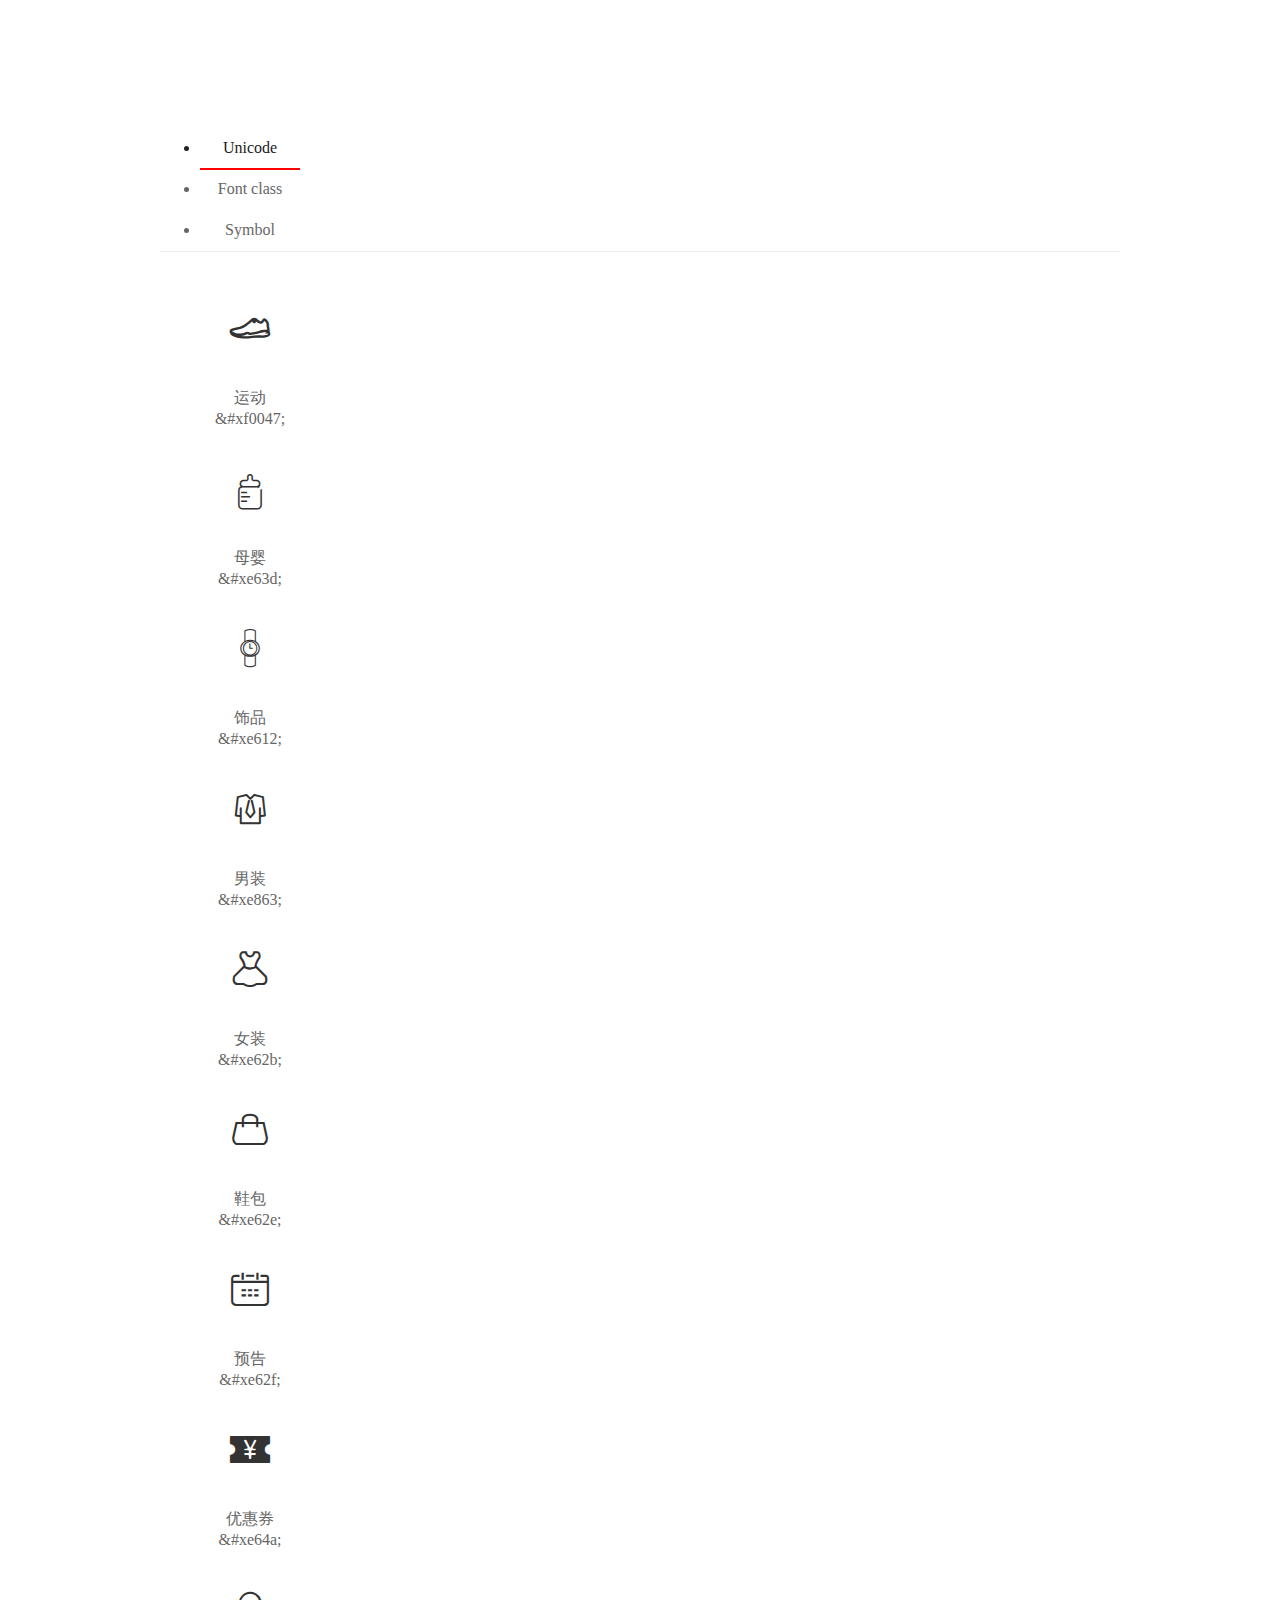
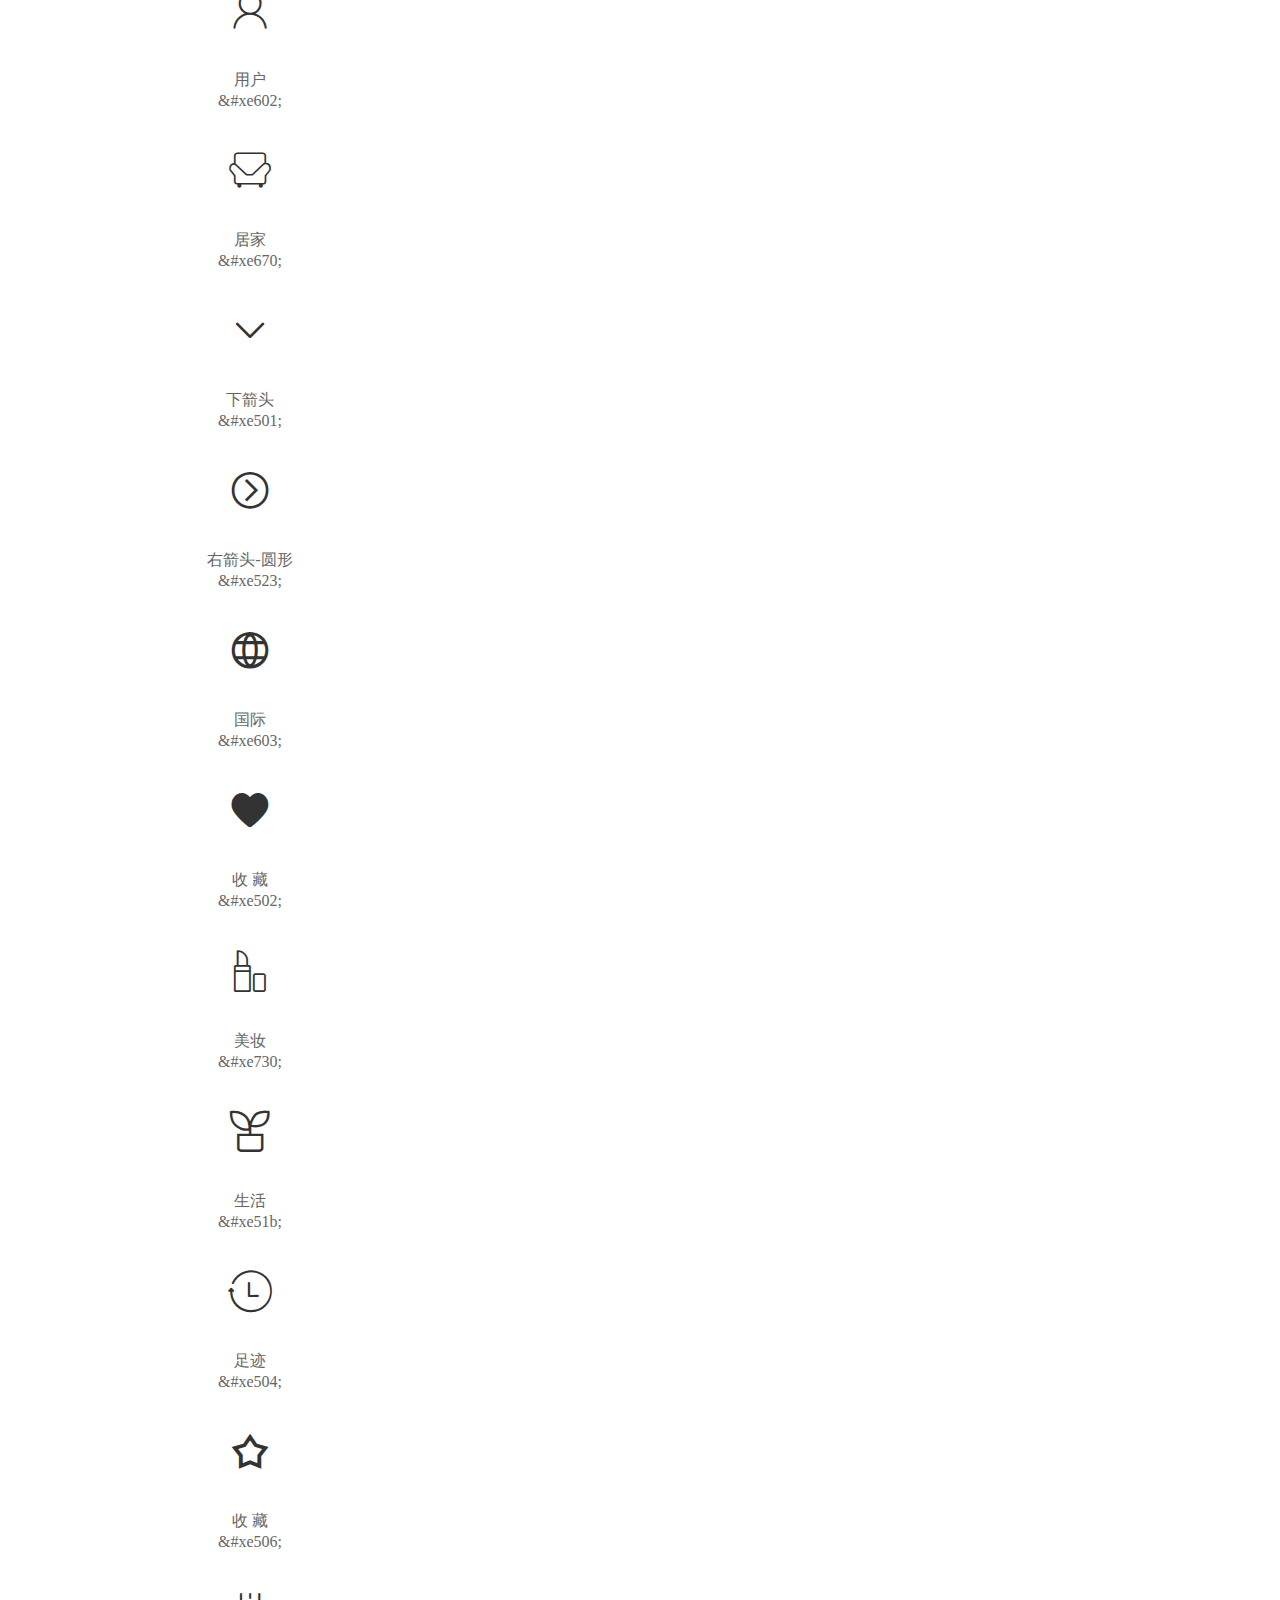
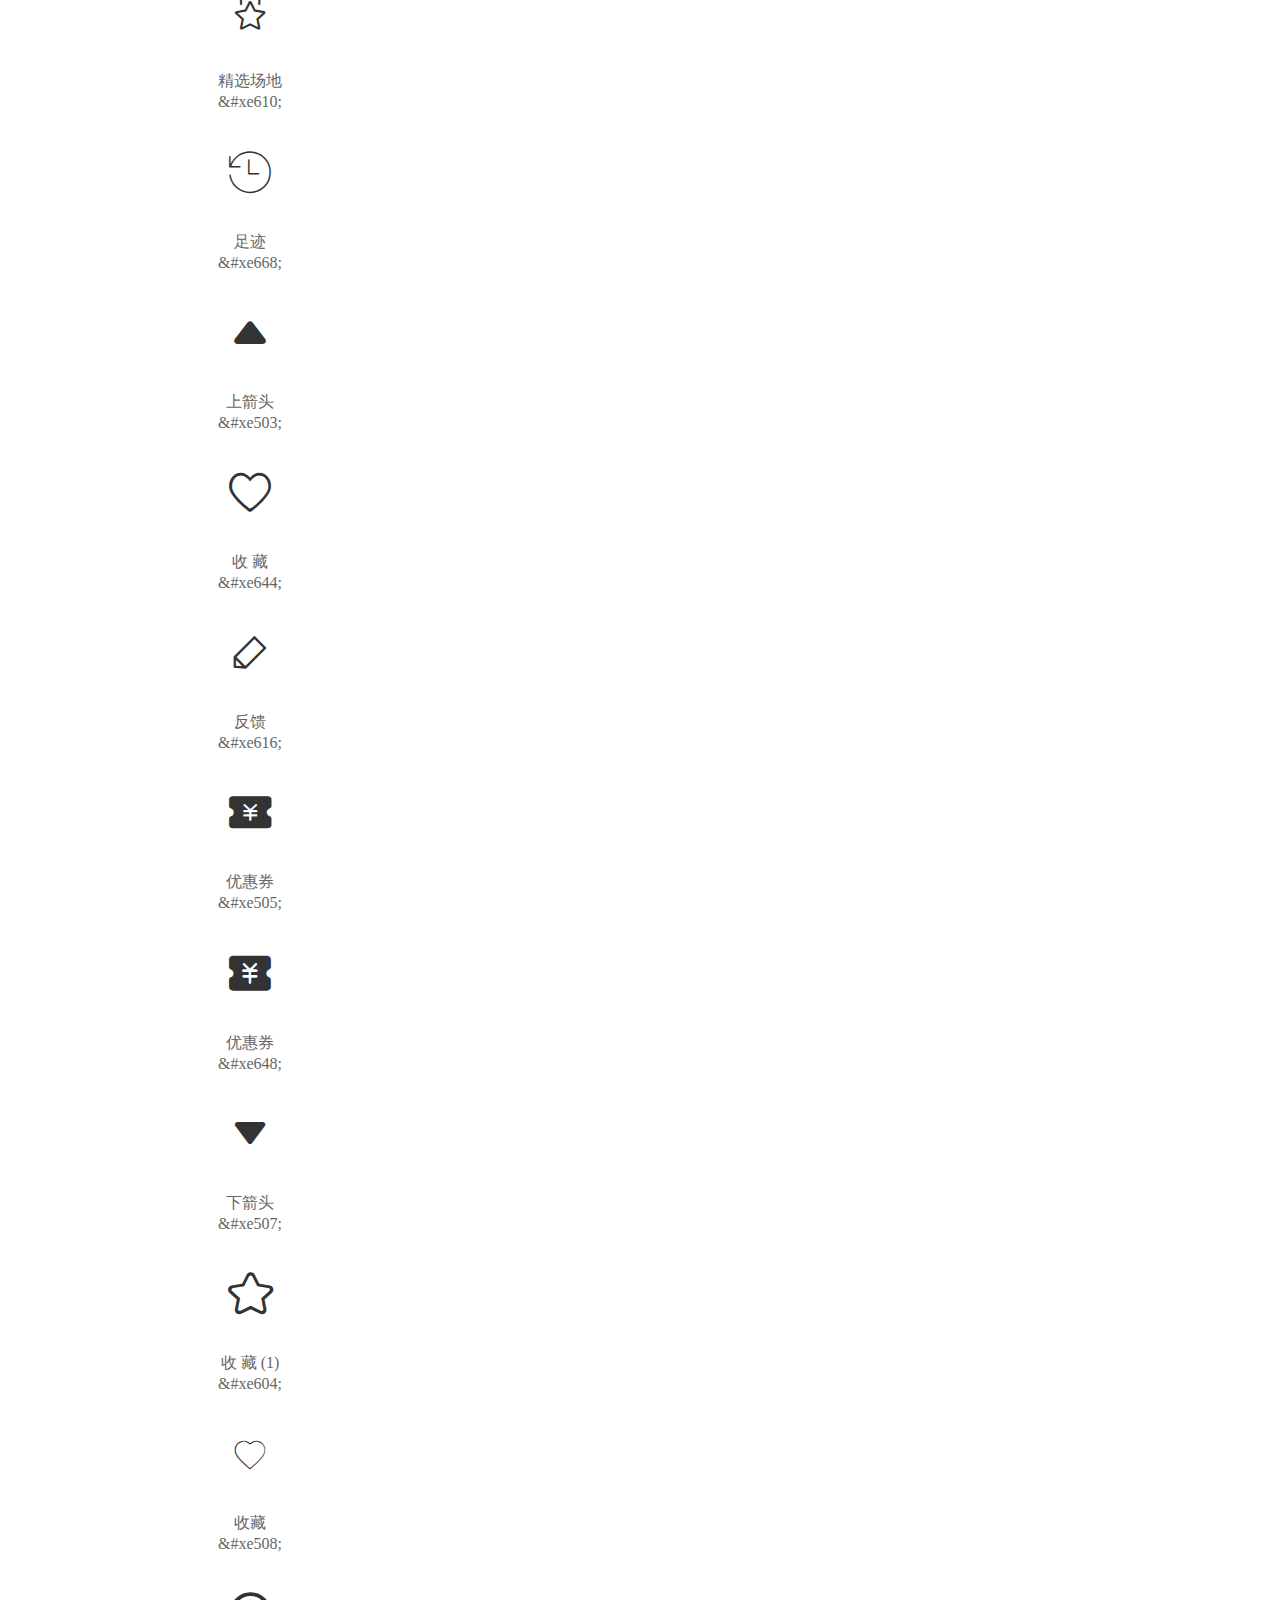
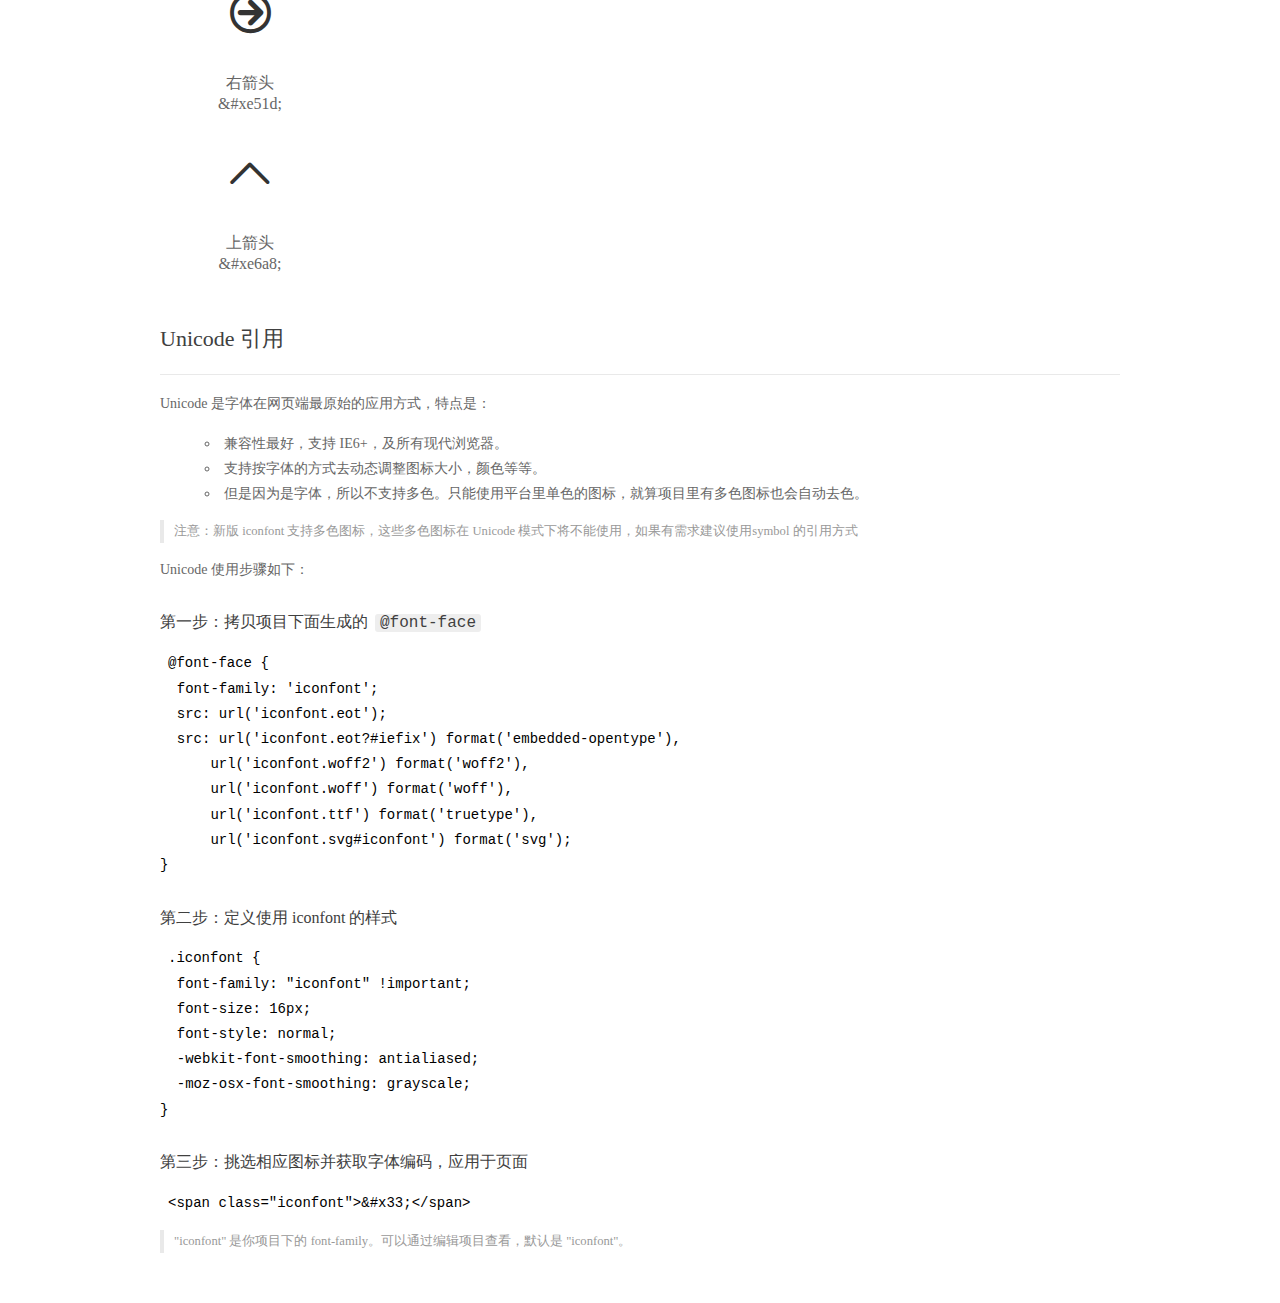
<file: src/fonts/font_7htqrw1cgww/demo_index.html>
<!DOCTYPE html>
<html>
<head>
  <meta charset="utf-8"/>
  <title>IconFont Demo</title>
  <link rel="shortcut icon" href="https://gtms04.alicdn.com/tps/i4/TB1_oz6GVXXXXaFXpXXJDFnIXXX-64-64.ico" type="image/x-icon"/>
  <link rel="stylesheet" href="https://g.alicdn.com/thx/cube/1.3.2/cube.min.css">
  <link rel="stylesheet" href="demo.css">
  <link rel="stylesheet" href="iconfont.css">
  <script src="iconfont.js"></script>
  <!-- jQuery -->
  <script src="https://a1.alicdn.com/oss/uploads/2018/12/26/7bfddb60-08e8-11e9-9b04-53e73bb6408b.js"></script>
  <!-- 代码高亮 -->
  <script src="https://a1.alicdn.com/oss/uploads/2018/12/26/a3f714d0-08e6-11e9-8a15-ebf944d7534c.js"></script>
</head>
<body>
  <div class="main">
    <h1 class="logo"><a href="https://www.iconfont.cn/" title="iconfont 首页" target="_blank">&#xe86b;</a></h1>
    <div class="nav-tabs">
      <ul id="tabs" class="dib-box">
        <li class="dib active"><span>Unicode</span></li>
        <li class="dib"><span>Font class</span></li>
        <li class="dib"><span>Symbol</span></li>
      </ul>
      
    </div>
    <div class="tab-container">
      <div class="content unicode" style="display: block;">
          <ul class="icon_lists dib-box">
          
            <li class="dib">
              <span class="icon iconfont">&#xf0047;</span>
                <div class="name">运动</div>
                <div class="code-name">&amp;#xf0047;</div>
              </li>
          
            <li class="dib">
              <span class="icon iconfont">&#xe63d;</span>
                <div class="name">母婴</div>
                <div class="code-name">&amp;#xe63d;</div>
              </li>
          
            <li class="dib">
              <span class="icon iconfont">&#xe612;</span>
                <div class="name">饰品</div>
                <div class="code-name">&amp;#xe612;</div>
              </li>
          
            <li class="dib">
              <span class="icon iconfont">&#xe863;</span>
                <div class="name">男装</div>
                <div class="code-name">&amp;#xe863;</div>
              </li>
          
            <li class="dib">
              <span class="icon iconfont">&#xe62b;</span>
                <div class="name">女装</div>
                <div class="code-name">&amp;#xe62b;</div>
              </li>
          
            <li class="dib">
              <span class="icon iconfont">&#xe62e;</span>
                <div class="name">鞋包</div>
                <div class="code-name">&amp;#xe62e;</div>
              </li>
          
            <li class="dib">
              <span class="icon iconfont">&#xe62f;</span>
                <div class="name">预告</div>
                <div class="code-name">&amp;#xe62f;</div>
              </li>
          
            <li class="dib">
              <span class="icon iconfont">&#xe64a;</span>
                <div class="name">优惠券</div>
                <div class="code-name">&amp;#xe64a;</div>
              </li>
          
            <li class="dib">
              <span class="icon iconfont">&#xe602;</span>
                <div class="name">用户</div>
                <div class="code-name">&amp;#xe602;</div>
              </li>
          
            <li class="dib">
              <span class="icon iconfont">&#xe670;</span>
                <div class="name">居家</div>
                <div class="code-name">&amp;#xe670;</div>
              </li>
          
            <li class="dib">
              <span class="icon iconfont">&#xe501;</span>
                <div class="name">下箭头</div>
                <div class="code-name">&amp;#xe501;</div>
              </li>
          
            <li class="dib">
              <span class="icon iconfont">&#xe523;</span>
                <div class="name">右箭头-圆形</div>
                <div class="code-name">&amp;#xe523;</div>
              </li>
          
            <li class="dib">
              <span class="icon iconfont">&#xe603;</span>
                <div class="name">国际</div>
                <div class="code-name">&amp;#xe603;</div>
              </li>
          
            <li class="dib">
              <span class="icon iconfont">&#xe502;</span>
                <div class="name">收 藏</div>
                <div class="code-name">&amp;#xe502;</div>
              </li>
          
            <li class="dib">
              <span class="icon iconfont">&#xe730;</span>
                <div class="name">美妆</div>
                <div class="code-name">&amp;#xe730;</div>
              </li>
          
            <li class="dib">
              <span class="icon iconfont">&#xe51b;</span>
                <div class="name">生活</div>
                <div class="code-name">&amp;#xe51b;</div>
              </li>
          
            <li class="dib">
              <span class="icon iconfont">&#xe504;</span>
                <div class="name">足迹</div>
                <div class="code-name">&amp;#xe504;</div>
              </li>
          
            <li class="dib">
              <span class="icon iconfont">&#xe506;</span>
                <div class="name">收 藏</div>
                <div class="code-name">&amp;#xe506;</div>
              </li>
          
            <li class="dib">
              <span class="icon iconfont">&#xe610;</span>
                <div class="name">精选场地</div>
                <div class="code-name">&amp;#xe610;</div>
              </li>
          
            <li class="dib">
              <span class="icon iconfont">&#xe668;</span>
                <div class="name">足迹</div>
                <div class="code-name">&amp;#xe668;</div>
              </li>
          
            <li class="dib">
              <span class="icon iconfont">&#xe503;</span>
                <div class="name">上箭头</div>
                <div class="code-name">&amp;#xe503;</div>
              </li>
          
            <li class="dib">
              <span class="icon iconfont">&#xe644;</span>
                <div class="name">收 藏</div>
                <div class="code-name">&amp;#xe644;</div>
              </li>
          
            <li class="dib">
              <span class="icon iconfont">&#xe616;</span>
                <div class="name">反馈</div>
                <div class="code-name">&amp;#xe616;</div>
              </li>
          
            <li class="dib">
              <span class="icon iconfont">&#xe505;</span>
                <div class="name">优惠券</div>
                <div class="code-name">&amp;#xe505;</div>
              </li>
          
            <li class="dib">
              <span class="icon iconfont">&#xe648;</span>
                <div class="name">优惠券</div>
                <div class="code-name">&amp;#xe648;</div>
              </li>
          
            <li class="dib">
              <span class="icon iconfont">&#xe507;</span>
                <div class="name">下箭头</div>
                <div class="code-name">&amp;#xe507;</div>
              </li>
          
            <li class="dib">
              <span class="icon iconfont">&#xe604;</span>
                <div class="name">收 藏 (1)</div>
                <div class="code-name">&amp;#xe604;</div>
              </li>
          
            <li class="dib">
              <span class="icon iconfont">&#xe508;</span>
                <div class="name">收藏</div>
                <div class="code-name">&amp;#xe508;</div>
              </li>
          
            <li class="dib">
              <span class="icon iconfont">&#xe51d;</span>
                <div class="name">右箭头</div>
                <div class="code-name">&amp;#xe51d;</div>
              </li>
          
            <li class="dib">
              <span class="icon iconfont">&#xe6a8;</span>
                <div class="name">上箭头</div>
                <div class="code-name">&amp;#xe6a8;</div>
              </li>
          
          </ul>
          <div class="article markdown">
          <h2 id="unicode-">Unicode 引用</h2>
          <hr>

          <p>Unicode 是字体在网页端最原始的应用方式，特点是：</p>
          <ul>
            <li>兼容性最好，支持 IE6+，及所有现代浏览器。</li>
            <li>支持按字体的方式去动态调整图标大小，颜色等等。</li>
            <li>但是因为是字体，所以不支持多色。只能使用平台里单色的图标，就算项目里有多色图标也会自动去色。</li>
          </ul>
          <blockquote>
            <p>注意：新版 iconfont 支持多色图标，这些多色图标在 Unicode 模式下将不能使用，如果有需求建议使用symbol 的引用方式</p>
          </blockquote>
          <p>Unicode 使用步骤如下：</p>
          <h3 id="-font-face">第一步：拷贝项目下面生成的 <code>@font-face</code></h3>
<pre><code class="language-css"
>@font-face {
  font-family: 'iconfont';
  src: url('iconfont.eot');
  src: url('iconfont.eot?#iefix') format('embedded-opentype'),
      url('iconfont.woff2') format('woff2'),
      url('iconfont.woff') format('woff'),
      url('iconfont.ttf') format('truetype'),
      url('iconfont.svg#iconfont') format('svg');
}
</code></pre>
          <h3 id="-iconfont-">第二步：定义使用 iconfont 的样式</h3>
<pre><code class="language-css"
>.iconfont {
  font-family: "iconfont" !important;
  font-size: 16px;
  font-style: normal;
  -webkit-font-smoothing: antialiased;
  -moz-osx-font-smoothing: grayscale;
}
</code></pre>
          <h3 id="-">第三步：挑选相应图标并获取字体编码，应用于页面</h3>
<pre>
<code class="language-html"
>&lt;span class="iconfont"&gt;&amp;#x33;&lt;/span&gt;
</code></pre>
          <blockquote>
            <p>"iconfont" 是你项目下的 font-family。可以通过编辑项目查看，默认是 "iconfont"。</p>
          </blockquote>
          </div>
      </div>
      <div class="content font-class">
        <ul class="icon_lists dib-box">
          
          <li class="dib">
            <span class="icon iconfont icon-yundong"></span>
            <div class="name">
              运动
            </div>
            <div class="code-name">.icon-yundong
            </div>
          </li>
          
          <li class="dib">
            <span class="icon iconfont icon-icon"></span>
            <div class="name">
              母婴
            </div>
            <div class="code-name">.icon-icon
            </div>
          </li>
          
          <li class="dib">
            <span class="icon iconfont icon-shipin"></span>
            <div class="name">
              饰品
            </div>
            <div class="code-name">.icon-shipin
            </div>
          </li>
          
          <li class="dib">
            <span class="icon iconfont icon-nanzhuang"></span>
            <div class="name">
              男装
            </div>
            <div class="code-name">.icon-nanzhuang
            </div>
          </li>
          
          <li class="dib">
            <span class="icon iconfont icon-nvzhuang"></span>
            <div class="name">
              女装
            </div>
            <div class="code-name">.icon-nvzhuang
            </div>
          </li>
          
          <li class="dib">
            <span class="icon iconfont icon-xiebao"></span>
            <div class="name">
              鞋包
            </div>
            <div class="code-name">.icon-xiebao
            </div>
          </li>
          
          <li class="dib">
            <span class="icon iconfont icon-yugao"></span>
            <div class="name">
              预告
            </div>
            <div class="code-name">.icon-yugao
            </div>
          </li>
          
          <li class="dib">
            <span class="icon iconfont icon-youhuiquan"></span>
            <div class="name">
              优惠券
            </div>
            <div class="code-name">.icon-youhuiquan
            </div>
          </li>
          
          <li class="dib">
            <span class="icon iconfont icon-yonghu-outline"></span>
            <div class="name">
              用户
            </div>
            <div class="code-name">.icon-yonghu-outline
            </div>
          </li>
          
          <li class="dib">
            <span class="icon iconfont icon-jujia"></span>
            <div class="name">
              居家
            </div>
            <div class="code-name">.icon-jujia
            </div>
          </li>
          
          <li class="dib">
            <span class="icon iconfont icon-arrow"></span>
            <div class="name">
              下箭头
            </div>
            <div class="code-name">.icon-arrow
            </div>
          </li>
          
          <li class="dib">
            <span class="icon iconfont icon-arrow-circle-o-right"></span>
            <div class="name">
              右箭头-圆形
            </div>
            <div class="code-name">.icon-arrow-circle-o-right
            </div>
          </li>
          
          <li class="dib">
            <span class="icon iconfont icon-guoji"></span>
            <div class="name">
              国际
            </div>
            <div class="code-name">.icon-guoji
            </div>
          </li>
          
          <li class="dib">
            <span class="icon iconfont icon-shoucang"></span>
            <div class="name">
              收 藏
            </div>
            <div class="code-name">.icon-shoucang
            </div>
          </li>
          
          <li class="dib">
            <span class="icon iconfont icon-meizhuang"></span>
            <div class="name">
              美妆
            </div>
            <div class="code-name">.icon-meizhuang
            </div>
          </li>
          
          <li class="dib">
            <span class="icon iconfont icon-shenghuo1"></span>
            <div class="name">
              生活
            </div>
            <div class="code-name">.icon-shenghuo1
            </div>
          </li>
          
          <li class="dib">
            <span class="icon iconfont icon-zuji1"></span>
            <div class="name">
              足迹
            </div>
            <div class="code-name">.icon-zuji1
            </div>
          </li>
          
          <li class="dib">
            <span class="icon iconfont icon-shoucang1"></span>
            <div class="name">
              收 藏
            </div>
            <div class="code-name">.icon-shoucang1
            </div>
          </li>
          
          <li class="dib">
            <span class="icon iconfont icon-jingxuanchangdi"></span>
            <div class="name">
              精选场地
            </div>
            <div class="code-name">.icon-jingxuanchangdi
            </div>
          </li>
          
          <li class="dib">
            <span class="icon iconfont icon-zuji"></span>
            <div class="name">
              足迹
            </div>
            <div class="code-name">.icon-zuji
            </div>
          </li>
          
          <li class="dib">
            <span class="icon iconfont icon-shangjiantou"></span>
            <div class="name">
              上箭头
            </div>
            <div class="code-name">.icon-shangjiantou
            </div>
          </li>
          
          <li class="dib">
            <span class="icon iconfont icon-shoucang2"></span>
            <div class="name">
              收 藏
            </div>
            <div class="code-name">.icon-shoucang2
            </div>
          </li>
          
          <li class="dib">
            <span class="icon iconfont icon-fankui"></span>
            <div class="name">
              反馈
            </div>
            <div class="code-name">.icon-fankui
            </div>
          </li>
          
          <li class="dib">
            <span class="icon iconfont icon-youhuiquan1"></span>
            <div class="name">
              优惠券
            </div>
            <div class="code-name">.icon-youhuiquan1
            </div>
          </li>
          
          <li class="dib">
            <span class="icon iconfont icon-youhuiquan2"></span>
            <div class="name">
              优惠券
            </div>
            <div class="code-name">.icon-youhuiquan2
            </div>
          </li>
          
          <li class="dib">
            <span class="icon iconfont icon-sjt"></span>
            <div class="name">
              下箭头
            </div>
            <div class="code-name">.icon-sjt
            </div>
          </li>
          
          <li class="dib">
            <span class="icon iconfont icon-shoucang3"></span>
            <div class="name">
              收 藏 (1)
            </div>
            <div class="code-name">.icon-shoucang3
            </div>
          </li>
          
          <li class="dib">
            <span class="icon iconfont icon-shoucang11"></span>
            <div class="name">
              收藏
            </div>
            <div class="code-name">.icon-shoucang11
            </div>
          </li>
          
          <li class="dib">
            <span class="icon iconfont icon-youjiantou"></span>
            <div class="name">
              右箭头
            </div>
            <div class="code-name">.icon-youjiantou
            </div>
          </li>
          
          <li class="dib">
            <span class="icon iconfont icon-top"></span>
            <div class="name">
              上箭头
            </div>
            <div class="code-name">.icon-top
            </div>
          </li>
          
        </ul>
        <div class="article markdown">
        <h2 id="font-class-">font-class 引用</h2>
        <hr>

        <p>font-class 是 Unicode 使用方式的一种变种，主要是解决 Unicode 书写不直观，语意不明确的问题。</p>
        <p>与 Unicode 使用方式相比，具有如下特点：</p>
        <ul>
          <li>兼容性良好，支持 IE8+，及所有现代浏览器。</li>
          <li>相比于 Unicode 语意明确，书写更直观。可以很容易分辨这个 icon 是什么。</li>
          <li>因为使用 class 来定义图标，所以当要替换图标时，只需要修改 class 里面的 Unicode 引用。</li>
          <li>不过因为本质上还是使用的字体，所以多色图标还是不支持的。</li>
        </ul>
        <p>使用步骤如下：</p>
        <h3 id="-fontclass-">第一步：引入项目下面生成的 fontclass 代码：</h3>
<pre><code class="language-html">&lt;link rel="stylesheet" href="./iconfont.css"&gt;
</code></pre>
        <h3 id="-">第二步：挑选相应图标并获取类名，应用于页面：</h3>
<pre><code class="language-html">&lt;span class="iconfont icon-xxx"&gt;&lt;/span&gt;
</code></pre>
        <blockquote>
          <p>"
            iconfont" 是你项目下的 font-family。可以通过编辑项目查看，默认是 "iconfont"。</p>
        </blockquote>
      </div>
      </div>
      <div class="content symbol">
          <ul class="icon_lists dib-box">
          
            <li class="dib">
                <svg class="icon svg-icon" aria-hidden="true">
                  <use xlink:href="#icon-yundong"></use>
                </svg>
                <div class="name">运动</div>
                <div class="code-name">#icon-yundong</div>
            </li>
          
            <li class="dib">
                <svg class="icon svg-icon" aria-hidden="true">
                  <use xlink:href="#icon-icon"></use>
                </svg>
                <div class="name">母婴</div>
                <div class="code-name">#icon-icon</div>
            </li>
          
            <li class="dib">
                <svg class="icon svg-icon" aria-hidden="true">
                  <use xlink:href="#icon-shipin"></use>
                </svg>
                <div class="name">饰品</div>
                <div class="code-name">#icon-shipin</div>
            </li>
          
            <li class="dib">
                <svg class="icon svg-icon" aria-hidden="true">
                  <use xlink:href="#icon-nanzhuang"></use>
                </svg>
                <div class="name">男装</div>
                <div class="code-name">#icon-nanzhuang</div>
            </li>
          
            <li class="dib">
                <svg class="icon svg-icon" aria-hidden="true">
                  <use xlink:href="#icon-nvzhuang"></use>
                </svg>
                <div class="name">女装</div>
                <div class="code-name">#icon-nvzhuang</div>
            </li>
          
            <li class="dib">
                <svg class="icon svg-icon" aria-hidden="true">
                  <use xlink:href="#icon-xiebao"></use>
                </svg>
                <div class="name">鞋包</div>
                <div class="code-name">#icon-xiebao</div>
            </li>
          
            <li class="dib">
                <svg class="icon svg-icon" aria-hidden="true">
                  <use xlink:href="#icon-yugao"></use>
                </svg>
                <div class="name">预告</div>
                <div class="code-name">#icon-yugao</div>
            </li>
          
            <li class="dib">
                <svg class="icon svg-icon" aria-hidden="true">
                  <use xlink:href="#icon-youhuiquan"></use>
                </svg>
                <div class="name">优惠券</div>
                <div class="code-name">#icon-youhuiquan</div>
            </li>
          
            <li class="dib">
                <svg class="icon svg-icon" aria-hidden="true">
                  <use xlink:href="#icon-yonghu-outline"></use>
                </svg>
                <div class="name">用户</div>
                <div class="code-name">#icon-yonghu-outline</div>
            </li>
          
            <li class="dib">
                <svg class="icon svg-icon" aria-hidden="true">
                  <use xlink:href="#icon-jujia"></use>
                </svg>
                <div class="name">居家</div>
                <div class="code-name">#icon-jujia</div>
            </li>
          
            <li class="dib">
                <svg class="icon svg-icon" aria-hidden="true">
                  <use xlink:href="#icon-arrow"></use>
                </svg>
                <div class="name">下箭头</div>
                <div class="code-name">#icon-arrow</div>
            </li>
          
            <li class="dib">
                <svg class="icon svg-icon" aria-hidden="true">
                  <use xlink:href="#icon-arrow-circle-o-right"></use>
                </svg>
                <div class="name">右箭头-圆形</div>
                <div class="code-name">#icon-arrow-circle-o-right</div>
            </li>
          
            <li class="dib">
                <svg class="icon svg-icon" aria-hidden="true">
                  <use xlink:href="#icon-guoji"></use>
                </svg>
                <div class="name">国际</div>
                <div class="code-name">#icon-guoji</div>
            </li>
          
            <li class="dib">
                <svg class="icon svg-icon" aria-hidden="true">
                  <use xlink:href="#icon-shoucang"></use>
                </svg>
                <div class="name">收 藏</div>
                <div class="code-name">#icon-shoucang</div>
            </li>
          
            <li class="dib">
                <svg class="icon svg-icon" aria-hidden="true">
                  <use xlink:href="#icon-meizhuang"></use>
                </svg>
                <div class="name">美妆</div>
                <div class="code-name">#icon-meizhuang</div>
            </li>
          
            <li class="dib">
                <svg class="icon svg-icon" aria-hidden="true">
                  <use xlink:href="#icon-shenghuo1"></use>
                </svg>
                <div class="name">生活</div>
                <div class="code-name">#icon-shenghuo1</div>
            </li>
          
            <li class="dib">
                <svg class="icon svg-icon" aria-hidden="true">
                  <use xlink:href="#icon-zuji1"></use>
                </svg>
                <div class="name">足迹</div>
                <div class="code-name">#icon-zuji1</div>
            </li>
          
            <li class="dib">
                <svg class="icon svg-icon" aria-hidden="true">
                  <use xlink:href="#icon-shoucang1"></use>
                </svg>
                <div class="name">收 藏</div>
                <div class="code-name">#icon-shoucang1</div>
            </li>
          
            <li class="dib">
                <svg class="icon svg-icon" aria-hidden="true">
                  <use xlink:href="#icon-jingxuanchangdi"></use>
                </svg>
                <div class="name">精选场地</div>
                <div class="code-name">#icon-jingxuanchangdi</div>
            </li>
          
            <li class="dib">
                <svg class="icon svg-icon" aria-hidden="true">
                  <use xlink:href="#icon-zuji"></use>
                </svg>
                <div class="name">足迹</div>
                <div class="code-name">#icon-zuji</div>
            </li>
          
            <li class="dib">
                <svg class="icon svg-icon" aria-hidden="true">
                  <use xlink:href="#icon-shangjiantou"></use>
                </svg>
                <div class="name">上箭头</div>
                <div class="code-name">#icon-shangjiantou</div>
            </li>
          
            <li class="dib">
                <svg class="icon svg-icon" aria-hidden="true">
                  <use xlink:href="#icon-shoucang2"></use>
                </svg>
                <div class="name">收 藏</div>
                <div class="code-name">#icon-shoucang2</div>
            </li>
          
            <li class="dib">
                <svg class="icon svg-icon" aria-hidden="true">
                  <use xlink:href="#icon-fankui"></use>
                </svg>
                <div class="name">反馈</div>
                <div class="code-name">#icon-fankui</div>
            </li>
          
            <li class="dib">
                <svg class="icon svg-icon" aria-hidden="true">
                  <use xlink:href="#icon-youhuiquan1"></use>
                </svg>
                <div class="name">优惠券</div>
                <div class="code-name">#icon-youhuiquan1</div>
            </li>
          
            <li class="dib">
                <svg class="icon svg-icon" aria-hidden="true">
                  <use xlink:href="#icon-youhuiquan2"></use>
                </svg>
                <div class="name">优惠券</div>
                <div class="code-name">#icon-youhuiquan2</div>
            </li>
          
            <li class="dib">
                <svg class="icon svg-icon" aria-hidden="true">
                  <use xlink:href="#icon-sjt"></use>
                </svg>
                <div class="name">下箭头</div>
                <div class="code-name">#icon-sjt</div>
            </li>
          
            <li class="dib">
                <svg class="icon svg-icon" aria-hidden="true">
                  <use xlink:href="#icon-shoucang3"></use>
                </svg>
                <div class="name">收 藏 (1)</div>
                <div class="code-name">#icon-shoucang3</div>
            </li>
          
            <li class="dib">
                <svg class="icon svg-icon" aria-hidden="true">
                  <use xlink:href="#icon-shoucang11"></use>
                </svg>
                <div class="name">收藏</div>
                <div class="code-name">#icon-shoucang11</div>
            </li>
          
            <li class="dib">
                <svg class="icon svg-icon" aria-hidden="true">
                  <use xlink:href="#icon-youjiantou"></use>
                </svg>
                <div class="name">右箭头</div>
                <div class="code-name">#icon-youjiantou</div>
            </li>
          
            <li class="dib">
                <svg class="icon svg-icon" aria-hidden="true">
                  <use xlink:href="#icon-top"></use>
                </svg>
                <div class="name">上箭头</div>
                <div class="code-name">#icon-top</div>
            </li>
          
          </ul>
          <div class="article markdown">
          <h2 id="symbol-">Symbol 引用</h2>
          <hr>

          <p>这是一种全新的使用方式，应该说这才是未来的主流，也是平台目前推荐的用法。相关介绍可以参考这篇<a href="">文章</a>
            这种用法其实是做了一个 SVG 的集合，与另外两种相比具有如下特点：</p>
          <ul>
            <li>支持多色图标了，不再受单色限制。</li>
            <li>通过一些技巧，支持像字体那样，通过 <code>font-size</code>, <code>color</code> 来调整样式。</li>
            <li>兼容性较差，支持 IE9+，及现代浏览器。</li>
            <li>浏览器渲染 SVG 的性能一般，还不如 png。</li>
          </ul>
          <p>使用步骤如下：</p>
          <h3 id="-symbol-">第一步：引入项目下面生成的 symbol 代码：</h3>
<pre><code class="language-html">&lt;script src="./iconfont.js"&gt;&lt;/script&gt;
</code></pre>
          <h3 id="-css-">第二步：加入通用 CSS 代码（引入一次就行）：</h3>
<pre><code class="language-html">&lt;style&gt;
.icon {
  width: 1em;
  height: 1em;
  vertical-align: -0.15em;
  fill: currentColor;
  overflow: hidden;
}
&lt;/style&gt;
</code></pre>
          <h3 id="-">第三步：挑选相应图标并获取类名，应用于页面：</h3>
<pre><code class="language-html">&lt;svg class="icon" aria-hidden="true"&gt;
  &lt;use xlink:href="#icon-xxx"&gt;&lt;/use&gt;
&lt;/svg&gt;
</code></pre>
          </div>
      </div>

    </div>
  </div>
  <script>
  $(document).ready(function () {
      $('.tab-container .content:first').show()

      $('#tabs li').click(function (e) {
        var tabContent = $('.tab-container .content')
        var index = $(this).index()

        if ($(this).hasClass('active')) {
          return
        } else {
          $('#tabs li').removeClass('active')
          $(this).addClass('active')

          tabContent.hide().eq(index).fadeIn()
        }
      })
    })
  </script>
</body>
</html>
</file>
<file: src/fonts/font_7htqrw1cgww/demo.css>
/* Logo 字体 */
@font-face {
  font-family: "iconfont logo";
  src: url('https://at.alicdn.com/t/font_985780_km7mi63cihi.eot?t=1545807318834');
  src: url('https://at.alicdn.com/t/font_985780_km7mi63cihi.eot?t=1545807318834#iefix') format('embedded-opentype'),
    url('https://at.alicdn.com/t/font_985780_km7mi63cihi.woff?t=1545807318834') format('woff'),
    url('https://at.alicdn.com/t/font_985780_km7mi63cihi.ttf?t=1545807318834') format('truetype'),
    url('https://at.alicdn.com/t/font_985780_km7mi63cihi.svg?t=1545807318834#iconfont') format('svg');
}

.logo {
  font-family: "iconfont logo";
  font-size: 160px;
  font-style: normal;
  -webkit-font-smoothing: antialiased;
  -moz-osx-font-smoothing: grayscale;
}

/* tabs */
.nav-tabs {
  position: relative;
}

.nav-tabs .nav-more {
  position: absolute;
  right: 0;
  bottom: 0;
  height: 42px;
  line-height: 42px;
  color: #666;
}

#tabs {
  border-bottom: 1px solid #eee;
}

#tabs li {
  cursor: pointer;
  width: 100px;
  height: 40px;
  line-height: 40px;
  text-align: center;
  font-size: 16px;
  border-bottom: 2px solid transparent;
  position: relative;
  z-index: 1;
  margin-bottom: -1px;
  color: #666;
}


#tabs .active {
  border-bottom-color: #f00;
  color: #222;
}

.tab-container .content {
  display: none;
}

/* 页面布局 */
.main {
  padding: 30px 100px;
  width: 960px;
  margin: 0 auto;
}

.main .logo {
  color: #333;
  text-align: left;
  margin-bottom: 30px;
  line-height: 1;
  height: 110px;
  margin-top: -50px;
  overflow: hidden;
  *zoom: 1;
}

.main .logo a {
  font-size: 160px;
  color: #333;
}

.helps {
  margin-top: 40px;
}

.helps pre {
  padding: 20px;
  margin: 10px 0;
  border: solid 1px #e7e1cd;
  background-color: #fffdef;
  overflow: auto;
}

.icon_lists {
  width: 100% !important;
  overflow: hidden;
  *zoom: 1;
}

.icon_lists li {
  width: 100px;
  margin-bottom: 10px;
  margin-right: 20px;
  text-align: center;
  list-style: none !important;
  cursor: default;
}

.icon_lists li .code-name {
  line-height: 1.2;
}

.icon_lists .icon {
  display: block;
  height: 100px;
  line-height: 100px;
  font-size: 42px;
  margin: 10px auto;
  color: #333;
  -webkit-transition: font-size 0.25s linear, width 0.25s linear;
  -moz-transition: font-size 0.25s linear, width 0.25s linear;
  transition: font-size 0.25s linear, width 0.25s linear;
}

.icon_lists .icon:hover {
  font-size: 100px;
}

.icon_lists .svg-icon {
  /* 通过设置 font-size 来改变图标大小 */
  width: 1em;
  /* 图标和文字相邻时，垂直对齐 */
  vertical-align: -0.15em;
  /* 通过设置 color 来改变 SVG 的颜色/fill */
  fill: currentColor;
  /* path 和 stroke 溢出 viewBox 部分在 IE 下会显示
      normalize.css 中也包含这行 */
  overflow: hidden;
}

.icon_lists li .name,
.icon_lists li .code-name {
  color: #666;
}

/* markdown 样式 */
.markdown {
  color: #666;
  font-size: 14px;
  line-height: 1.8;
}

.highlight {
  line-height: 1.5;
}

.markdown img {
  vertical-align: middle;
  max-width: 100%;
}

.markdown h1 {
  color: #404040;
  font-weight: 500;
  line-height: 40px;
  margin-bottom: 24px;
}

.markdown h2,
.markdown h3,
.markdown h4,
.markdown h5,
.markdown h6 {
  color: #404040;
  margin: 1.6em 0 0.6em 0;
  font-weight: 500;
  clear: both;
}

.markdown h1 {
  font-size: 28px;
}

.markdown h2 {
  font-size: 22px;
}

.markdown h3 {
  font-size: 16px;
}

.markdown h4 {
  font-size: 14px;
}

.markdown h5 {
  font-size: 12px;
}

.markdown h6 {
  font-size: 12px;
}

.markdown hr {
  height: 1px;
  border: 0;
  background: #e9e9e9;
  margin: 16px 0;
  clear: both;
}

.markdown p {
  margin: 1em 0;
}

.markdown>p,
.markdown>blockquote,
.markdown>.highlight,
.markdown>ol,
.markdown>ul {
  width: 80%;
}

.markdown ul>li {
  list-style: circle;
}

.markdown>ul li,
.markdown blockquote ul>li {
  margin-left: 20px;
  padding-left: 4px;
}

.markdown>ul li p,
.markdown>ol li p {
  margin: 0.6em 0;
}

.markdown ol>li {
  list-style: decimal;
}

.markdown>ol li,
.markdown blockquote ol>li {
  margin-left: 20px;
  padding-left: 4px;
}

.markdown code {
  margin: 0 3px;
  padding: 0 5px;
  background: #eee;
  border-radius: 3px;
}

.markdown strong,
.markdown b {
  font-weight: 600;
}

.markdown>table {
  border-collapse: collapse;
  border-spacing: 0px;
  empty-cells: show;
  border: 1px solid #e9e9e9;
  width: 95%;
  margin-bottom: 24px;
}

.markdown>table th {
  white-space: nowrap;
  color: #333;
  font-weight: 600;
}

.markdown>table th,
.markdown>table td {
  border: 1px solid #e9e9e9;
  padding: 8px 16px;
  text-align: left;
}

.markdown>table th {
  background: #F7F7F7;
}

.markdown blockquote {
  font-size: 90%;
  color: #999;
  border-left: 4px solid #e9e9e9;
  padding-left: 0.8em;
  margin: 1em 0;
}

.markdown blockquote p {
  margin: 0;
}

.markdown .anchor {
  opacity: 0;
  transition: opacity 0.3s ease;
  margin-left: 8px;
}

.markdown .waiting {
  color: #ccc;
}

.markdown h1:hover .anchor,
.markdown h2:hover .anchor,
.markdown h3:hover .anchor,
.markdown h4:hover .anchor,
.markdown h5:hover .anchor,
.markdown h6:hover .anchor {
  opacity: 1;
  display: inline-block;
}

.markdown>br,
.markdown>p>br {
  clear: both;
}


.hljs {
  display: block;
  background: white;
  padding: 0.5em;
  color: #333333;
  overflow-x: auto;
}

.hljs-comment,
.hljs-meta {
  color: #969896;
}

.hljs-string,
.hljs-variable,
.hljs-template-variable,
.hljs-strong,
.hljs-emphasis,
.hljs-quote {
  color: #df5000;
}

.hljs-keyword,
.hljs-selector-tag,
.hljs-type {
  color: #a71d5d;
}

.hljs-literal,
.hljs-symbol,
.hljs-bullet,
.hljs-attribute {
  color: #0086b3;
}

.hljs-section,
.hljs-name {
  color: #63a35c;
}

.hljs-tag {
  color: #333333;
}

.hljs-title,
.hljs-attr,
.hljs-selector-id,
.hljs-selector-class,
.hljs-selector-attr,
.hljs-selector-pseudo {
  color: #795da3;
}

.hljs-addition {
  color: #55a532;
  background-color: #eaffea;
}

.hljs-deletion {
  color: #bd2c00;
  background-color: #ffecec;
}

.hljs-link {
  text-decoration: underline;
}

/* 代码高亮 */
/* PrismJS 1.15.0
https://prismjs.com/download.html#themes=prism&languages=markup+css+clike+javascript */
/**
 * prism.js default theme for JavaScript, CSS and HTML
 * Based on dabblet (http://dabblet.com)
 * @author Lea Verou
 */
code[class*="language-"],
pre[class*="language-"] {
  color: black;
  background: none;
  text-shadow: 0 1px white;
  font-family: Consolas, Monaco, 'Andale Mono', 'Ubuntu Mono', monospace;
  text-align: left;
  white-space: pre;
  word-spacing: normal;
  word-break: normal;
  word-wrap: normal;
  line-height: 1.5;

  -moz-tab-size: 4;
  -o-tab-size: 4;
  tab-size: 4;

  -webkit-hyphens: none;
  -moz-hyphens: none;
  -ms-hyphens: none;
  hyphens: none;
}

pre[class*="language-"]::-moz-selection,
pre[class*="language-"] ::-moz-selection,
code[class*="language-"]::-moz-selection,
code[class*="language-"] ::-moz-selection {
  text-shadow: none;
  background: #b3d4fc;
}

pre[class*="language-"]::selection,
pre[class*="language-"] ::selection,
code[class*="language-"]::selection,
code[class*="language-"] ::selection {
  text-shadow: none;
  background: #b3d4fc;
}

@media print {

  code[class*="language-"],
  pre[class*="language-"] {
    text-shadow: none;
  }
}

/* Code blocks */
pre[class*="language-"] {
  padding: 1em;
  margin: .5em 0;
  overflow: auto;
}

:not(pre)>code[class*="language-"],
pre[class*="language-"] {
  background: #f5f2f0;
}

/* Inline code */
:not(pre)>code[class*="language-"] {
  padding: .1em;
  border-radius: .3em;
  white-space: normal;
}

.token.comment,
.token.prolog,
.token.doctype,
.token.cdata {
  color: slategray;
}

.token.punctuation {
  color: #999;
}

.namespace {
  opacity: .7;
}

.token.property,
.token.tag,
.token.boolean,
.token.number,
.token.constant,
.token.symbol,
.token.deleted {
  color: #905;
}

.token.selector,
.token.attr-name,
.token.string,
.token.char,
.token.builtin,
.token.inserted {
  color: #690;
}

.token.operator,
.token.entity,
.token.url,
.language-css .token.string,
.style .token.string {
  color: #9a6e3a;
  background: hsla(0, 0%, 100%, .5);
}

.token.atrule,
.token.attr-value,
.token.keyword {
  color: #07a;
}

.token.function,
.token.class-name {
  color: #DD4A68;
}

.token.regex,
.token.important,
.token.variable {
  color: #e90;
}

.token.important,
.token.bold {
  font-weight: bold;
}

.token.italic {
  font-style: italic;
}

.token.entity {
  cursor: help;
}
</file>
<file: src/fonts/font_7htqrw1cgww/iconfont.css>
@font-face {font-family: "iconfont";
  src: url('iconfont.eot?t=1562478784740'); /* IE9 */
  src: url('iconfont.eot?t=1562478784740#iefix') format('embedded-opentype'), /* IE6-IE8 */
  url('[data-uri]') format('woff2'),
  url('iconfont.woff?t=1562478784740') format('woff'),
  url('iconfont.ttf?t=1562478784740') format('truetype'), /* chrome, firefox, opera, Safari, Android, iOS 4.2+ */
  url('iconfont.svg?t=1562478784740#iconfont') format('svg'); /* iOS 4.1- */
}

.iconfont {
  font-family: "iconfont" !important;
  font-size: 16px;
  font-style: normal;
  -webkit-font-smoothing: antialiased;
  -moz-osx-font-smoothing: grayscale;
}

.icon-yundong:before {
  content: "\f0047";
}

.icon-icon:before {
  content: "\e63d";
}

.icon-shipin:before {
  content: "\e612";
}

.icon-nanzhuang:before {
  content: "\e863";
}

.icon-nvzhuang:before {
  content: "\e62b";
}

.icon-xiebao:before {
  content: "\e62e";
}

.icon-yugao:before {
  content: "\e62f";
}

.icon-youhuiquan:before {
  content: "\e64a";
}

.icon-yonghu-outline:before {
  content: "\e602";
}

.icon-jujia:before {
  content: "\e670";
}

.icon-arrow:before {
  content: "\e501";
}

.icon-arrow-circle-o-right:before {
  content: "\e523";
}

.icon-guoji:before {
  content: "\e603";
}

.icon-shoucang:before {
  content: "\e502";
}

.icon-meizhuang:before {
  content: "\e730";
}

.icon-shenghuo1:before {
  content: "\e51b";
}

.icon-zuji1:before {
  content: "\e504";
}

.icon-shoucang1:before {
  content: "\e506";
}

.icon-jingxuanchangdi:before {
  content: "\e610";
}

.icon-zuji:before {
  content: "\e668";
}

.icon-shangjiantou:before {
  content: "\e503";
}

.icon-shoucang2:before {
  content: "\e644";
}

.icon-fankui:before {
  content: "\e616";
}

.icon-youhuiquan1:before {
  content: "\e505";
}

.icon-youhuiquan2:before {
  content: "\e648";
}

.icon-sjt:before {
  content: "\e507";
}

.icon-shoucang3:before {
  content: "\e604";
}

.icon-shoucang11:before {
  content: "\e508";
}

.icon-youjiantou:before {
  content: "\e51d";
}

.icon-top:before {
  content: "\e6a8";
}
</file>
